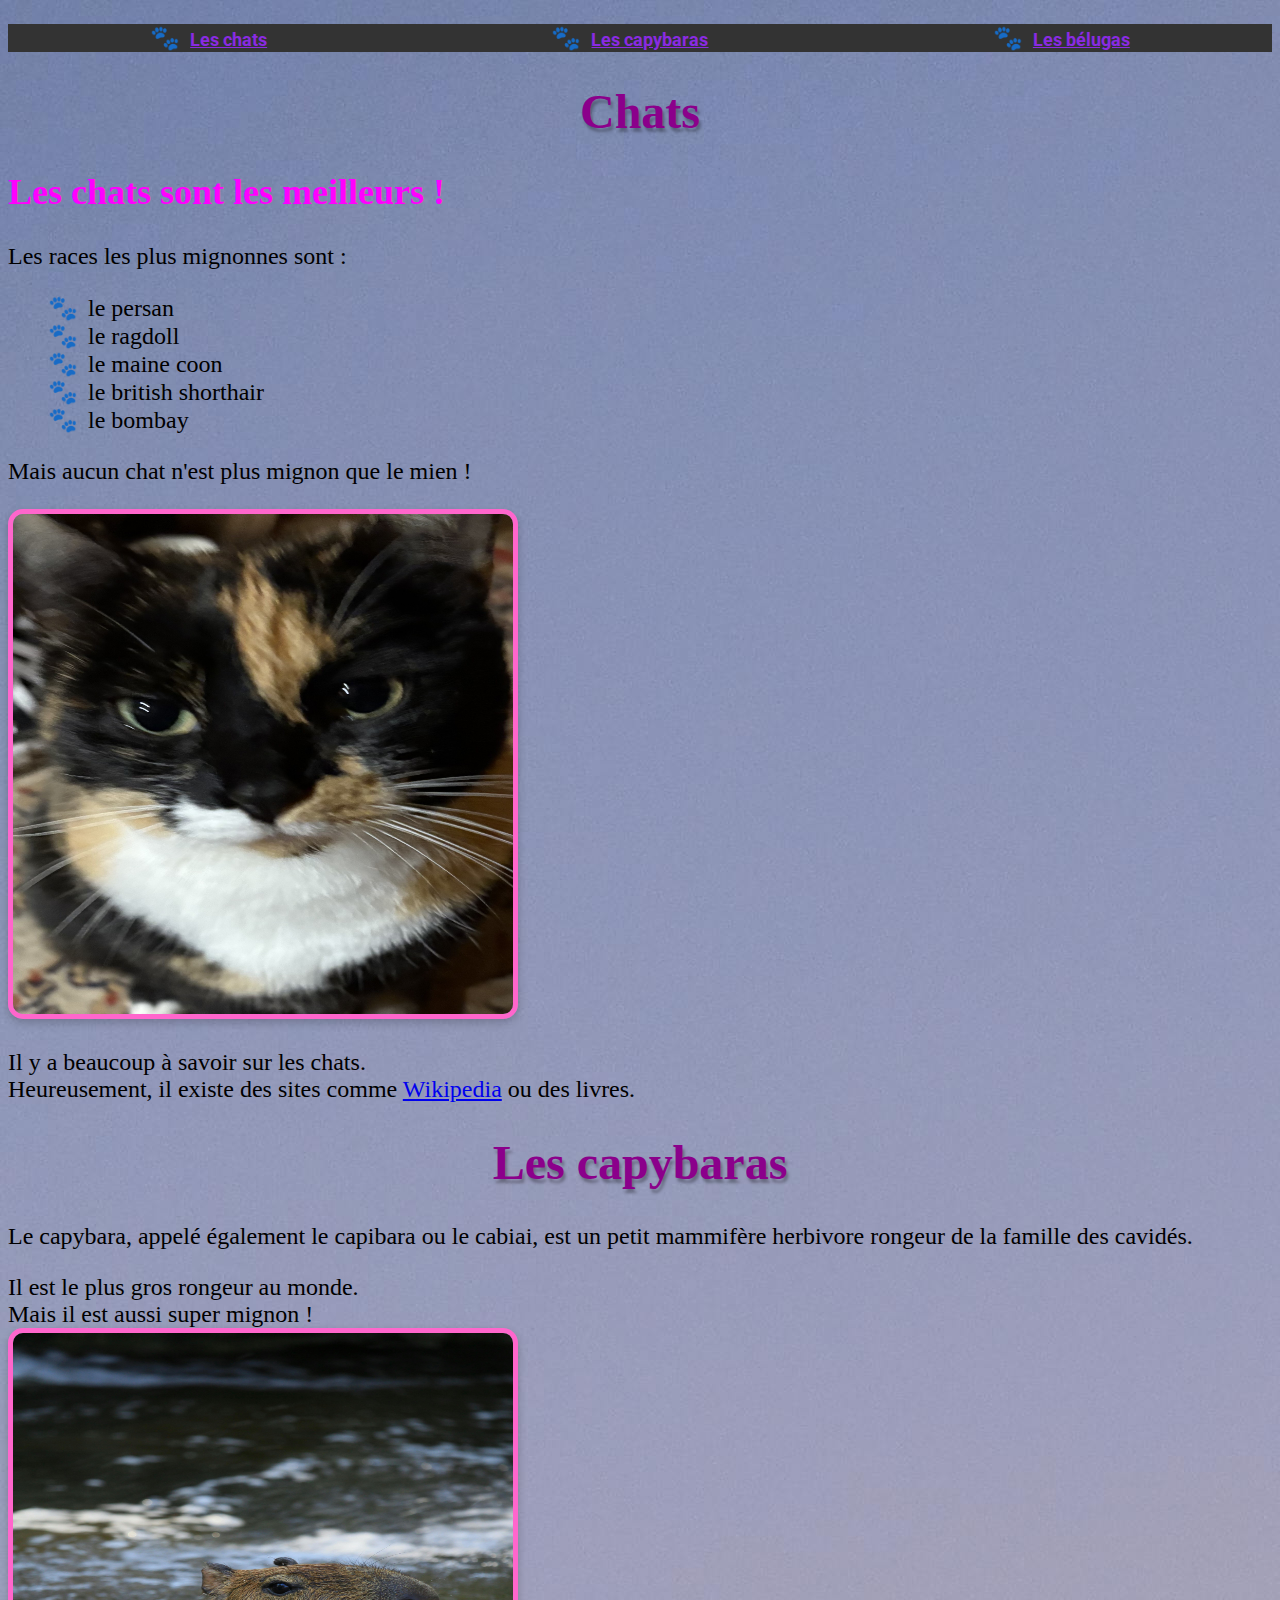
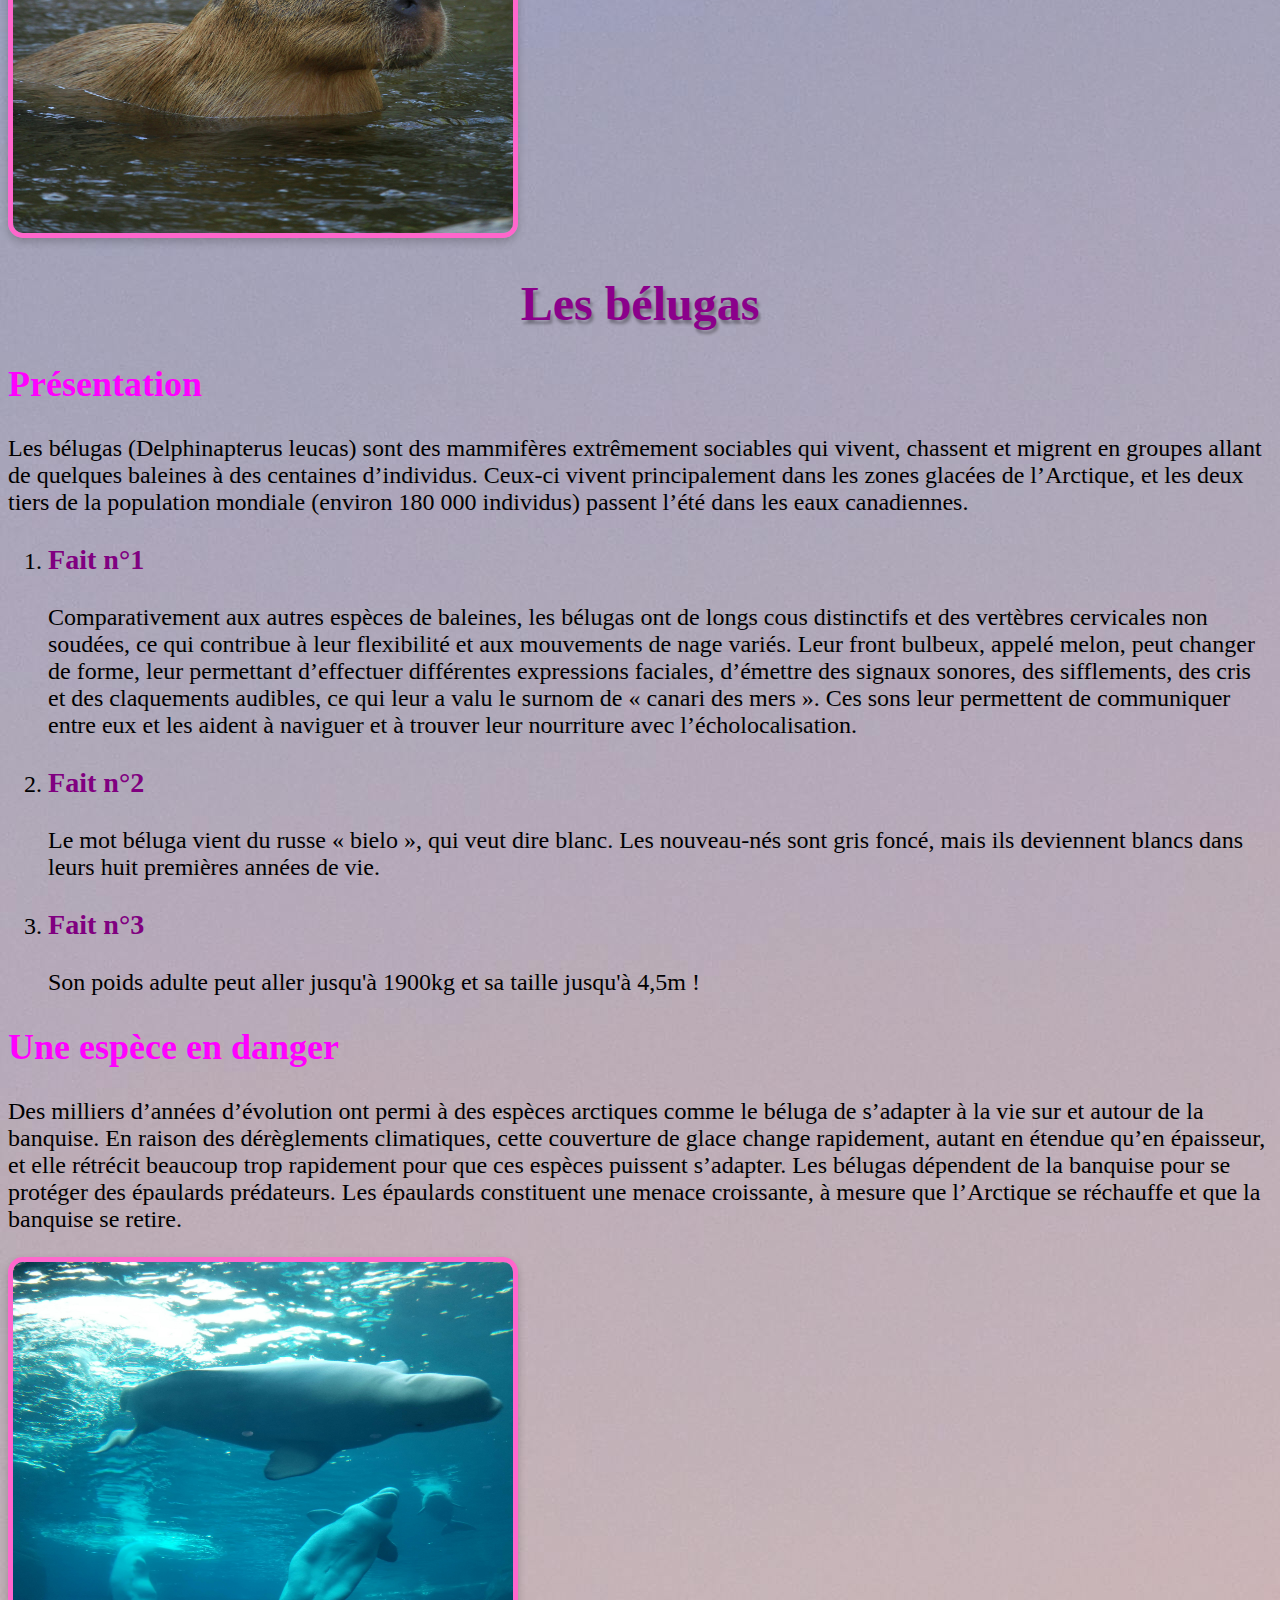
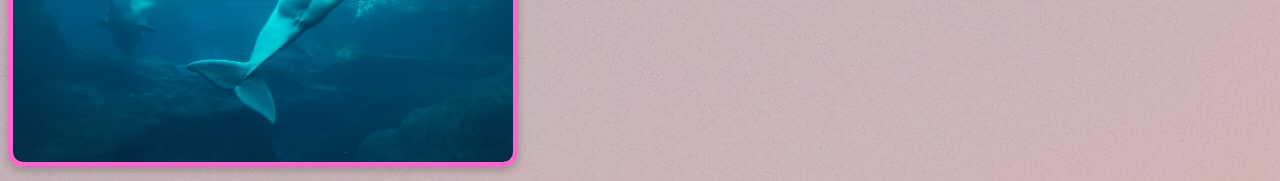
<file: index.html>
<!DOCTYPE html>
<html>
<head>
	<meta charset="utf-8">
	<meta name="viewport" content="width=device-width, initial-scale=1">

	<link rel="stylesheet" href="style.css">
	<link href="https://fonts.googleapis.com/css2?family=Roboto:wght@400;700&display=swap" rel="stylesheet">
	<title>mes animaux préférés</title>
</head>
<body>
	<nav>
		<ul>
			<li><a href="#Les chats">Les chats</a></li>
			<li><a href="#Les capybaras">Les capybaras</a></li>
			<li><a href="#Les bélugas">Les bélugas</a></li>
	</nav>
<section id="Les chats">
	<h1>Chats</h1>
<h2>Les chats sont les meilleurs !</h2>
<p>Les races les plus mignonnes sont :</p>
<ul>
<li>le persan</li>
<li>le ragdoll</li>
<li>le maine coon</li>
<li>le british shorthair</li>
<li>le bombay</li>
</ul>

<p>Mais aucun chat n'est plus mignon que le mien !</p>
<img src="yuna.jpeg" height="500" width="500" alt="Photo de mon chat">

<p>Il y a beaucoup à savoir sur les chats. <br/> Heureusement, il existe des sites comme <a href="https://fr.wikipedia.org/wiki/Chat"> Wikipedia</a> ou des livres.</p>
</section>

<section id="Les capybaras">
	<h1>Les capybaras</h1>
	<p>Le capybara, appelé également le capibara ou le cabiai, est un petit mammifère herbivore rongeur de la famille des cavidés.</p>

Il est le plus gros rongeur au monde.<br/> Mais il est aussi super mignon ! <br/>

<img src="capybara.jpg" height="500" width="500" alt="Photo d'un capybara">
</section>

<section id="Les bélugas">
	<h1>Les bélugas</h1>
	<h2>Présentation</h2>
	<p>Les bélugas (Delphinapterus leucas) sont des mammifères extrêmement sociables qui vivent, chassent et migrent en groupes allant de quelques baleines à des centaines d’individus. Ceux-ci vivent principalement dans les zones glacées de l’Arctique, et les deux tiers de la population mondiale (environ 180 000 individus) passent l’été dans les eaux canadiennes.</p>
	<ol>
		<li> <h3>Fait n°1</h3> </li>
	<p>Comparativement aux autres espèces de baleines, les bélugas ont de longs cous distinctifs et des vertèbres cervicales non soudées, ce qui contribue à leur flexibilité et aux mouvements de nage variés.  Leur front bulbeux, appelé melon, peut changer de forme, leur permettant d’effectuer différentes expressions faciales, d’émettre des signaux sonores, des sifflements, des cris et des claquements audibles, ce qui leur a valu le surnom de « canari des mers ».  Ces sons leur permettent de communiquer entre eux et les aident à naviguer et à trouver leur nourriture avec l’écholocalisation.</p>
	<li> <h3>Fait n°2</h3> </li>
	<p>Le mot béluga vient du russe « bielo », qui veut dire blanc. Les nouveau-nés sont gris foncé, mais ils deviennent blancs dans leurs huit premières années de vie.</p>
	<li> <h3>Fait n°3</h3> </li>
	<p>Son poids adulte peut aller jusqu'à 1900kg et sa taille jusqu'à 4,5m !</p> </ol>
	<h2>Une espèce en danger</h2>
	<p>Des milliers d’années d’évolution ont permi à des espèces arctiques comme le béluga de s’adapter à la vie sur et autour de la banquise. En raison des dérèglements climatiques, cette couverture de glace change rapidement, autant en étendue qu’en épaisseur, et elle rétrécit beaucoup trop rapidement pour que ces espèces puissent s’adapter. Les bélugas dépendent de la banquise pour se protéger des épaulards prédateurs. Les épaulards constituent une menace croissante, à mesure que l’Arctique se réchauffe et que la banquise se retire.</p>
	<img src="belugas.jpg" height="500" width="500" alt="Photo de belugas">
</section>
</body>
</html>
</file>
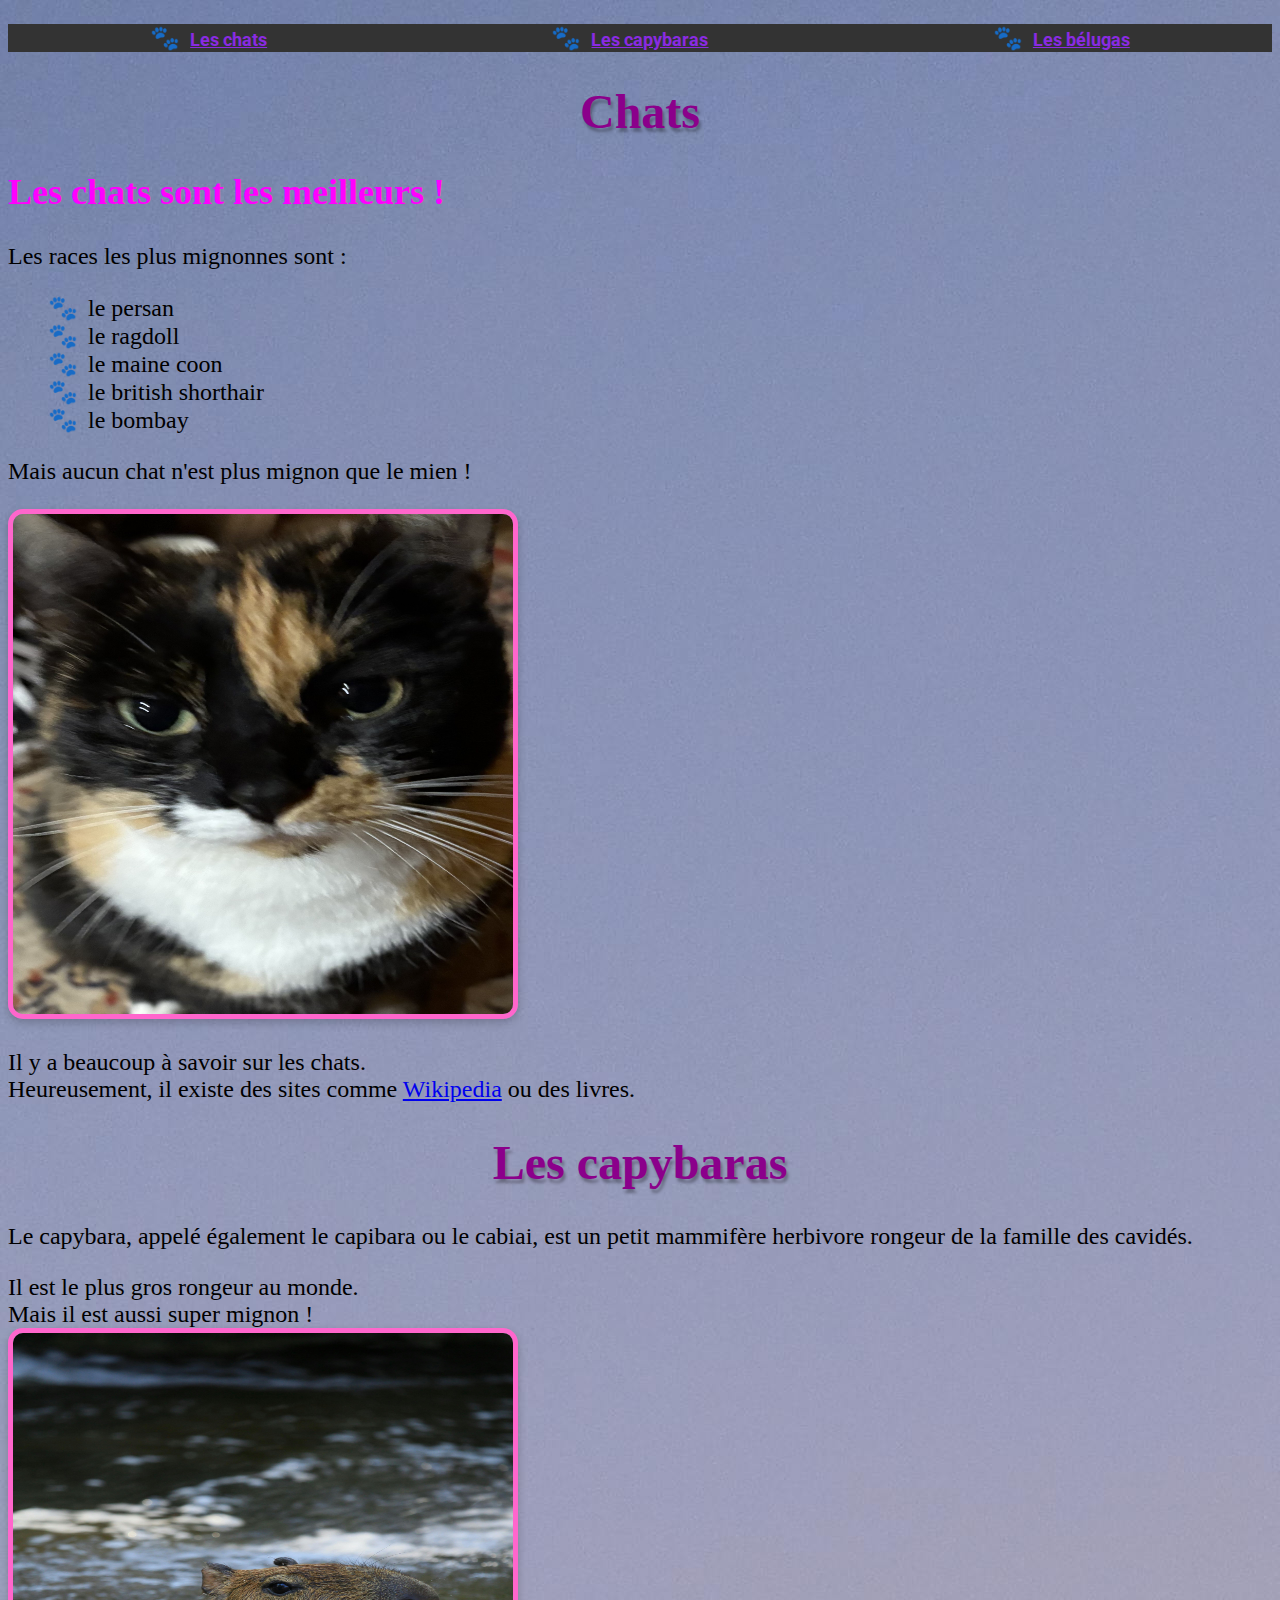
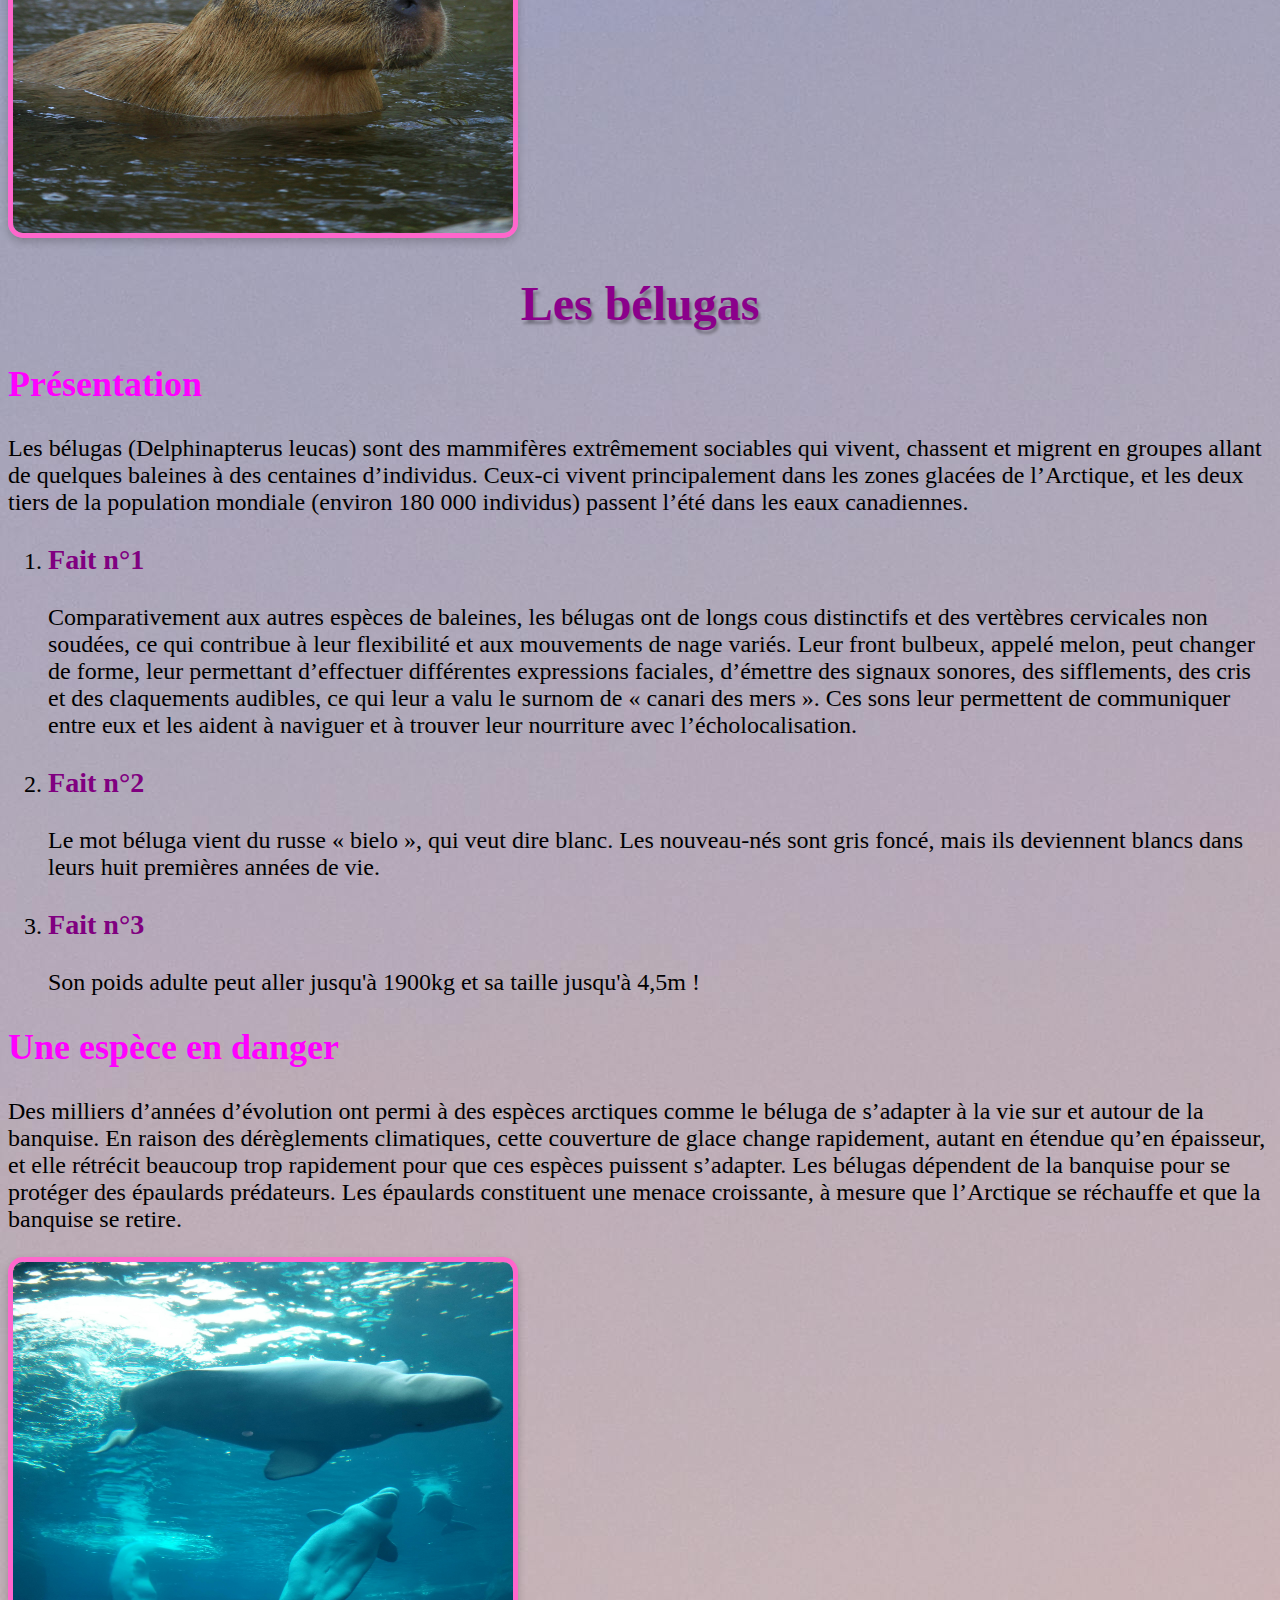
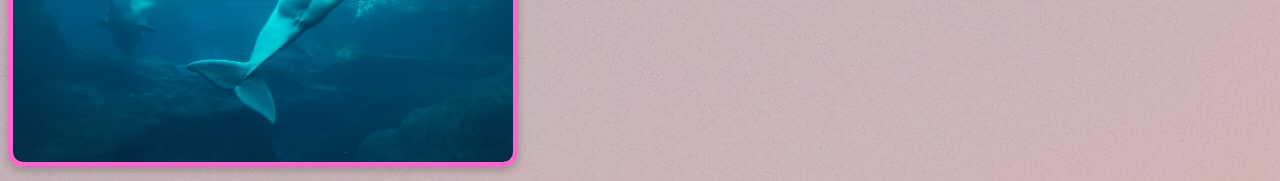
<file: test site.html>
<!DOCTYPE html>
<html>
<head>
	<meta charset="utf-8">
	<meta name="viewport" content="width=device-width, initial-scale=1">

	<link rel="stylesheet" href="style.css">
	<link href="https://fonts.googleapis.com/css2?family=Roboto:wght@400;700&display=swap" rel="stylesheet">
	<title>mes animaux préférés</title>
</head>
<body>
	<nav>
		<ul>
			<li><a href="#Les chats">Les chats</a></li>
			<li><a href="#Les capybaras">Les capybaras</a></li>
			<li><a href="#Les bélugas">Les bélugas</a></li>
	</nav>
<section id="Les chats">
	<h1>Chats</h1>
<h2>Les chats sont les meilleurs !</h2>
<p>Les races les plus mignonnes sont :</p>
<ul>
<li>le persan</li>
<li>le ragdoll</li>
<li>le maine coon</li>
<li>le british shorthair</li>
<li>le bombay</li>
</ul>

<p>Mais aucun chat n'est plus mignon que le mien !</p>
<img src="yuna.jpeg" height="500" width="500" alt="Photo de mon chat">

<p>Il y a beaucoup à savoir sur les chats. <br/> Heureusement, il existe des sites comme <a href="https://fr.wikipedia.org/wiki/Chat"> Wikipedia</a> ou des livres.</p>
</section>

<section id="Les capybaras">
	<h1>Les capybaras</h1>
	<p>Le capybara, appelé également le capibara ou le cabiai, est un petit mammifère herbivore rongeur de la famille des cavidés.</p>

Il est le plus gros rongeur au monde.<br/> Mais il est aussi super mignon ! <br/>

<img src="capybara.jpg" height="500" width="500" alt="Photo d'un capybara">
</section>

<section id="Les bélugas">
	<h1>Les bélugas</h1>
	<h2>Présentation</h2>
	<p>Les bélugas (Delphinapterus leucas) sont des mammifères extrêmement sociables qui vivent, chassent et migrent en groupes allant de quelques baleines à des centaines d’individus. Ceux-ci vivent principalement dans les zones glacées de l’Arctique, et les deux tiers de la population mondiale (environ 180 000 individus) passent l’été dans les eaux canadiennes.</p>
	<ol>
		<li> <h3>Fait n°1</h3> </li>
	<p>Comparativement aux autres espèces de baleines, les bélugas ont de longs cous distinctifs et des vertèbres cervicales non soudées, ce qui contribue à leur flexibilité et aux mouvements de nage variés.  Leur front bulbeux, appelé melon, peut changer de forme, leur permettant d’effectuer différentes expressions faciales, d’émettre des signaux sonores, des sifflements, des cris et des claquements audibles, ce qui leur a valu le surnom de « canari des mers ».  Ces sons leur permettent de communiquer entre eux et les aident à naviguer et à trouver leur nourriture avec l’écholocalisation.</p>
	<li> <h3>Fait n°2</h3> </li>
	<p>Le mot béluga vient du russe « bielo », qui veut dire blanc. Les nouveau-nés sont gris foncé, mais ils deviennent blancs dans leurs huit premières années de vie.</p>
	<li> <h3>Fait n°3</h3> </li>
	<p>Son poids adulte peut aller jusqu'à 1900kg et sa taille jusqu'à 4,5m !</p> </ol>
	<h2>Une espèce en danger</h2>
	<p>Des milliers d’années d’évolution ont permi à des espèces arctiques comme le béluga de s’adapter à la vie sur et autour de la banquise. En raison des dérèglements climatiques, cette couverture de glace change rapidement, autant en étendue qu’en épaisseur, et elle rétrécit beaucoup trop rapidement pour que ces espèces puissent s’adapter. Les bélugas dépendent de la banquise pour se protéger des épaulards prédateurs. Les épaulards constituent une menace croissante, à mesure que l’Arctique se réchauffe et que la banquise se retire.</p>
	<img src="belugas.jpg" height="500" width="500" alt="Photo de belugas">
</section>
</body>
</html>
</file>
<file: style.css>
body {
	background-image: url("fond.jpg");
	font-family: Georgia, serif;
	font-size: 150%;
}

h1 { 
	color: darkmagenta;
	front-size: 300%;
    text-align: center;
	text-shadow: 2px 4px 3px rgba(0, 0, 0, 0.3);
	border-radius: 10px;
}
h2 {
	color: magenta;
	front-size: 200%;
}
h3 {
	color: purple;
	front-size: 180%;
}
nav ul {
	list-style-type: none;
	padding: 0;
	display: flex;
	justify-content: space-around;
	background-color: #333;
}
nav ul li a {
	font-family: Roboto, sans-serif;
	font-size: 18px;
	font-weight: 700;
	color: blueviolet;
}
nav ul li a:hover {
	transform: scale(1.5);
	background-color: #ff5733;
}
img {
	border-radius: 15px;
	box-shadow: 0 4px 8px rgba(0, 0, 0, 0.2);
	border: 5px solid #ff66cc;
}
ul {
	list-style-type: none;
}
ul li::before {
	content: "🐾";
	margin-right: 10px;
}
</file>
